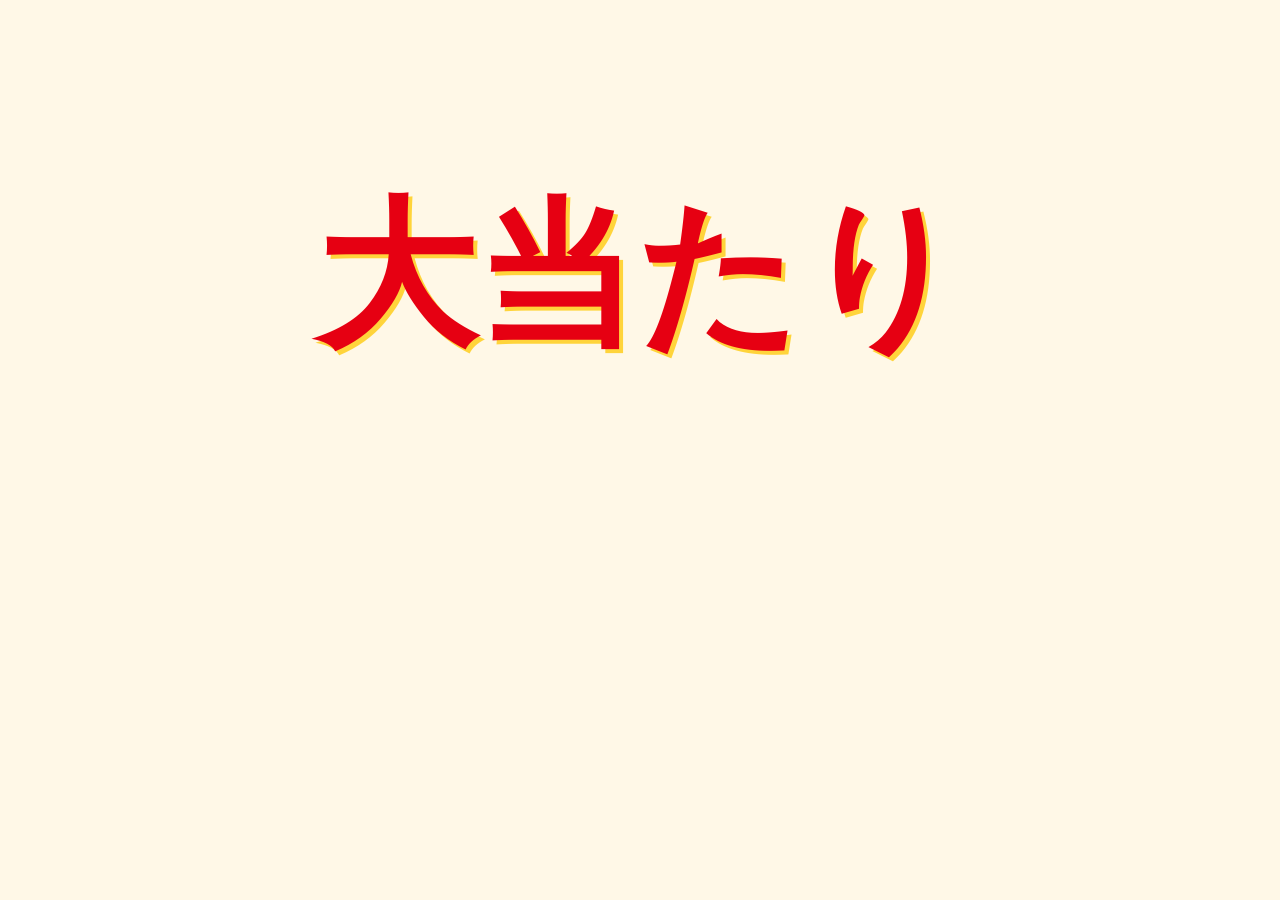
<file: jackpot.html>
<!DOCTYPE html>
<html>
<head>
  <meta charset="UTF-8">
  <title>大当たり！</title>
  <link rel="stylesheet" href="style.css">
</head>
<body class="jackpot-page">
  <h1 class="jackpot-title">大当たり</h1>
</body>
</html>
</file>
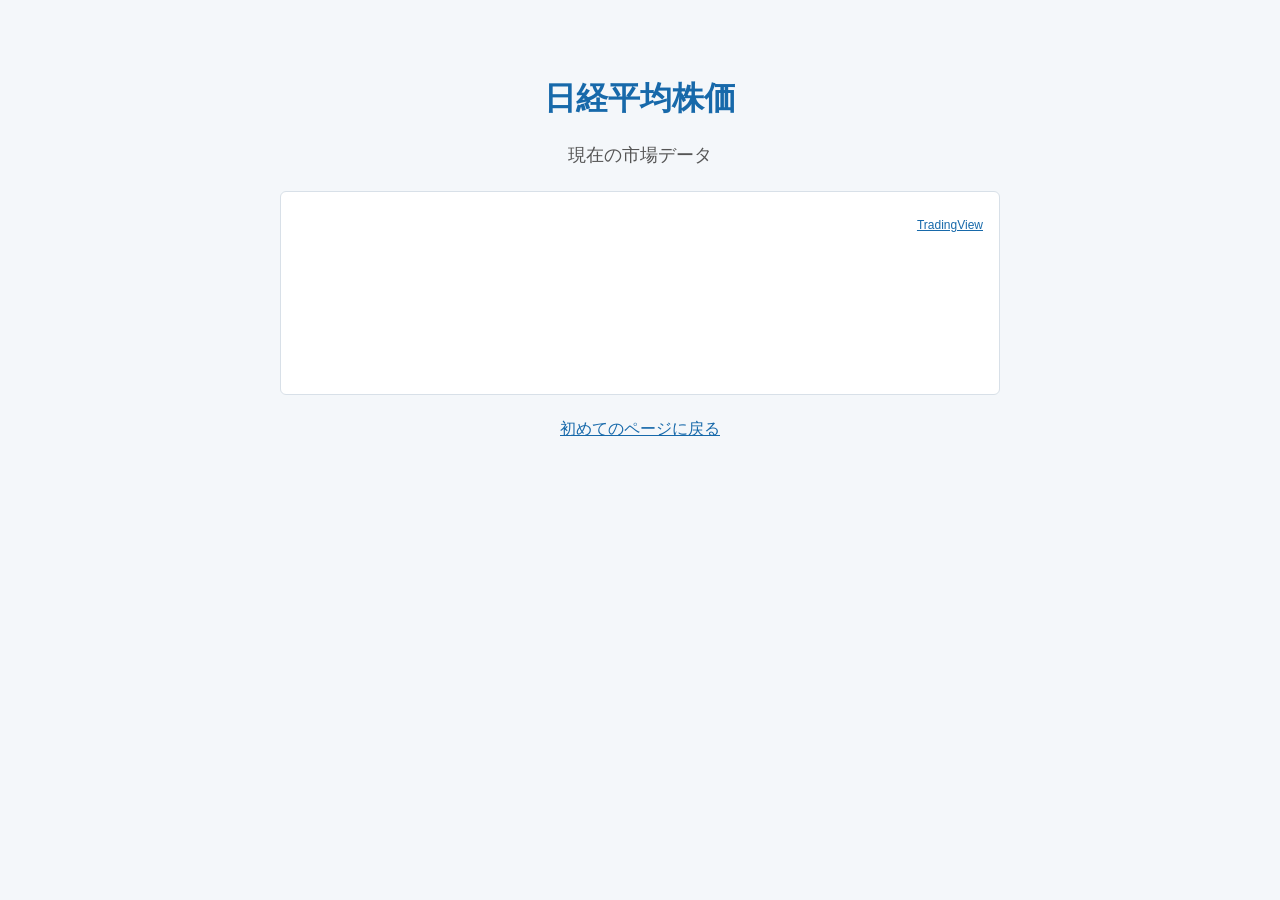
<file: nikkei.html>
<!DOCTYPE html>
<html lang="ja">
<head>
  <meta charset="UTF-8">
  <meta name="viewport" content="width=device-width, initial-scale=1.0">
  <title>日経平均株価</title>
  <link rel="stylesheet" href="style.css">
</head>
<body class="nikkei-page">
  <main class="nikkei-content">
    <h1>日経平均株価</h1>
    <p>現在の市場データ</p>
    <div class="tradingview-widget-container">
      <div class="tradingview-widget-container__widget"></div>
      <div class="tradingview-widget-copyright">
        <a href="https://www.tradingview.com/" rel="noopener noreferrer" target="_blank">TradingView</a>
      </div>
      <script type="text/javascript" src="https://s3.tradingview.com/external-embedding/embed-widget-symbol-info.js" async>
      {
        "symbol": "INDEX:NKY",
        "width": "100%",
        "locale": "ja",
        "colorTheme": "light",
        "isTransparent": false
      }
      </script>
    </div>
    <a class="back-link" href="index.html">初めてのページに戻る</a>
  </main>
</body>
</html>
</file>
<file: style.css>
@import url("https://fonts.googleapis.com/css2?family=Noto+Sans+JP:wght@400;500;700&family=Space+Grotesk:wght@500;700&display=swap");

body {
  background-color: #f0f8ff;
  font-family: sans-serif;
  text-align: center;
  padding-top: 50px;
}

h1 {
  color: pink;
}

p {
  color: #555555;
  font-size: 18px;
}

.nikkei-button {
  background-color: #1769aa;
  border-radius: 6px;
  color: white;
  display: block;
  margin: 18px auto 0;
  padding: 12px 20px;
  text-decoration: none;
  width: fit-content;
}

.nikkei-button:hover,
.nikkei-button:focus-visible {
  background-color: #0d4f83;
}

.news-button {
  background-color: #28745a;
  border-radius: 6px;
  color: white;
  display: block;
  margin: 12px auto 0;
  padding: 12px 20px;
  text-decoration: none;
  width: fit-content;
}

.news-button:hover,
.news-button:focus-visible {
  background-color: #1c5541;
}

.share-area {
  margin-top: 42px;
}

.share-title {
  color: #555555;
  font-size: 15px;
  margin-bottom: 12px;
}

.share-links {
  display: flex;
  justify-content: center;
  gap: 14px;
}

.share-link {
  align-items: center;
  border-radius: 50%;
  display: flex;
  height: 48px;
  justify-content: center;
  transition: transform 0.2s ease, box-shadow 0.2s ease;
  width: 48px;
}

.share-link:hover,
.share-link:focus-visible {
  box-shadow: 0 5px 12px #0003;
  transform: translateY(-3px);
}

.share-link svg {
  fill: currentColor;
  height: 25px;
  width: 25px;
}

.share-link img {
  height: 25px;
  width: 25px;
}

.line-link {
  background-color: #06c755;
  color: white;
}

.x-link {
  background-color: #111111;
  color: white;
}

.instagram-link {
  background: linear-gradient(135deg, #feda75, #d62976 55%, #4f5bd5);
  color: white;
}

.nikkei-page {
  background-color: #f4f7fa;
  padding: 48px 20px;
}

.nikkei-content {
  margin: 0 auto;
  max-width: 720px;
}

.nikkei-content h1 {
  color: #1769aa;
}

.nikkei-content > p {
  margin-bottom: 24px;
}

.tradingview-widget-container {
  background-color: white;
  border: 1px solid #d8e0e8;
  border-radius: 6px;
  min-height: 170px;
  overflow: hidden;
  padding: 16px;
}

.tradingview-widget-copyright {
  font-size: 12px;
  margin-top: 10px;
  text-align: right;
}

.tradingview-widget-copyright a {
  color: #1769aa;
}

.back-link {
  color: #1769aa;
  display: inline-block;
  margin-top: 24px;
}

.news-page {
  --ink: #182b33;
  --muted: #6b7779;
  --paper: #f5f3ee;
  --line: #d8d9d2;
  background: var(--paper);
  color: var(--ink);
  font-family: "Noto Sans JP", "Hiragino Kaku Gothic ProN", sans-serif;
  padding: 0;
  text-align: left;
}

.news-header {
  background-color: var(--ink);
  background-image: url("https://images.unsplash.com/photo-1614728894747-a83421e2b9c9?auto=format&fit=crop&w=1800&q=85");
  background-position: center 42%;
  background-size: cover;
  color: white;
  min-height: 190px;
  position: relative;
}

.news-header::before {
  background-color: #10232bd9;
  content: "";
  inset: 0;
  position: absolute;
}

.news-header-inner {
  align-items: center;
  display: flex;
  justify-content: space-between;
  margin: auto;
  max-width: 1080px;
  padding: 18px 28px;
  position: relative;
  z-index: 1;
}

.news-brand {
  align-items: center;
  color: white;
  display: flex;
  font-family: "Space Grotesk", sans-serif;
  font-size: 14px;
  font-weight: bold;
  gap: 10px;
  letter-spacing: 1.5px;
  text-decoration: none;
}

.brand-mark {
  align-items: center;
  background: #ef6351;
  display: flex;
  height: 30px;
  justify-content: center;
  width: 34px;
}

.brand-mark svg {
  fill: none;
  height: 25px;
  stroke: white;
  stroke-linecap: round;
  stroke-linejoin: round;
  stroke-width: 1.5;
  width: 25px;
}

.news-date,
.news-kicker {
  font-family: "Space Grotesk", sans-serif;
  font-size: 11px;
  letter-spacing: 2px;
}

.news-date {
  color: #aab7b7;
}

.news-content {
  margin: 0 auto;
  max-width: 1080px;
  padding: 72px 28px 48px;
}

.news-hero {
  border-bottom: 1px solid var(--line);
  padding-bottom: 40px;
}

.news-kicker {
  color: #ef6351;
  font-weight: bold;
  margin: 0 0 18px;
}

.live-dot {
  background: #ef6351;
  border-radius: 50%;
  display: inline-block;
  height: 7px;
  margin-right: 8px;
  width: 7px;
}

.news-hero h1 {
  color: var(--ink);
  font-family: "Space Grotesk", "Hiragino Kaku Gothic ProN", sans-serif;
  font-size: clamp(42px, 7vw, 78px);
  letter-spacing: 0;
  line-height: 1.1;
  margin: 0;
}

.news-hero h1 em {
  color: #28745a;
  font-style: normal;
}

.news-description {
  color: var(--muted);
  font-size: 16px;
  margin: 22px 0 18px;
}

.news-status {
  color: var(--muted);
  font-family: "Space Grotesk", sans-serif;
  font-size: 12px;
  margin: 0;
}

.news-status-row {
  align-items: center;
  display: flex;
  flex-wrap: wrap;
  gap: 14px;
}

.news-refresh {
  background-color: transparent;
  border: 1px solid #28745a;
  border-radius: 3px;
  color: #28745a;
  cursor: pointer;
  font: inherit;
  font-size: 12px;
  font-weight: bold;
  padding: 7px 10px;
}

.news-refresh:hover,
.news-refresh:focus-visible {
  background-color: #e4eee8;
}

.news-list {
  display: grid;
  gap: 0 22px;
  grid-template-columns: repeat(2, minmax(0, 1fr));
  margin-top: 10px;
}

.news-card {
  border-bottom: 1px solid var(--line);
  padding: 28px 0 30px;
}

.news-card:nth-child(-n+2) {
  border-top: 4px solid #28745a;
}

.news-card h2 {
  color: var(--ink);
  font-size: 19px;
  line-height: 1.65;
  margin: 10px 0 14px;
}

.news-excerpt {
  color: #536368;
  font-size: 14px;
  line-height: 1.8;
  margin: 0 0 16px;
}

.news-meta,
.news-source-note {
  color: var(--muted);
  font-size: 12px;
  margin: 0;
}

.news-card a {
  color: #28745a;
  font-size: 13px;
  font-weight: bold;
  text-decoration: none;
}

.news-actions {
  align-items: center;
  display: flex;
  flex-wrap: wrap;
  gap: 16px;
}

.claude-button {
  background-color: #d97757;
  border: 0;
  border-radius: 3px;
  color: white;
  cursor: pointer;
  font: inherit;
  font-size: 13px;
  font-weight: bold;
  padding: 8px 11px;
}

.claude-button:hover,
.claude-button:focus-visible {
  background-color: #b95c3e;
}

.terms-button {
  background-color: transparent;
  border: 1px solid #28745a;
  border-radius: 3px;
  color: #28745a;
  cursor: pointer;
  font: inherit;
  font-size: 13px;
  font-weight: bold;
  padding: 7px 10px;
}

.terms-button:hover,
.terms-button:focus-visible {
  background-color: #e4eee8;
}

.news-card a::after {
  content: "  ↗";
}

.news-footer {
  border-top: 1px solid var(--line);
  margin-top: 50px;
  padding-top: 24px;
  text-align: center;
}

.news-source-note {
  line-height: 1.8;
}

.news-footer .back-link {
  color: var(--ink);
  margin-top: 20px;
}

.news-error {
  color: #b13f3f;
  grid-column: 1 / -1;
  padding: 30px 0;
}

.term-modal[hidden] {
  display: none;
}

.term-modal {
  align-items: center;
  display: flex;
  inset: 0;
  justify-content: center;
  padding: 20px;
  position: fixed;
  z-index: 10;
}

.term-modal-backdrop {
  background-color: #10232bd9;
  inset: 0;
  position: absolute;
}

.term-dialog {
  background-color: var(--paper);
  box-shadow: 0 18px 60px #07151c66;
  max-height: min(620px, 90vh);
  max-width: 540px;
  overflow-y: auto;
  padding: 34px 36px 30px;
  position: relative;
  width: 100%;
  z-index: 1;
}

.term-close {
  background: none;
  border: 0;
  color: var(--muted);
  cursor: pointer;
  font-size: 28px;
  line-height: 1;
  padding: 4px 8px;
  position: absolute;
  right: 14px;
  top: 12px;
}

.term-dialog-kicker {
  color: #ef6351;
  font-family: "Space Grotesk", sans-serif;
  font-size: 11px;
  letter-spacing: 2px;
  margin: 0 0 8px;
}

.term-dialog h2 {
  color: var(--ink);
  font-size: 26px;
  margin: 0 0 22px;
}

.term-item {
  border-left: 3px solid #28745a;
  margin-top: 14px;
  padding: 4px 0 4px 16px;
}

.term-item h3 {
  color: #28745a;
  font-size: 18px;
  margin: 0 0 5px;
}

.term-item p,
.term-empty {
  color: #536368;
  font-size: 15px;
  line-height: 1.8;
  margin: 0;
}

@media (max-width: 640px) {
  .news-header-inner,
  .news-content {
    padding-left: 20px;
    padding-right: 20px;
  }

  .news-content {
    padding-top: 48px;
  }

  .news-date {
    display: none;
  }

  .news-list {
    grid-template-columns: 1fr;
  }

  .news-card:nth-child(2) {
    border-top: 0;
  }
}

.jackpot-page {
  background-color: #fff8e7;
  padding-top: 18vh;
}

.jackpot-title {
  color: #e60012;
  font-size: clamp(4rem, 14vw, 10rem);
  margin: 0;
  animation: jackpot-bounce 1.2s ease-in-out infinite;
  text-shadow: 4px 4px 0 #ffd43b;
}

@keyframes jackpot-bounce {
  0%, 100% {
    transform: scale(0.92) rotate(-2deg);
  }

  50% {
    transform: scale(1.08) rotate(2deg);
  }
}
</file>
